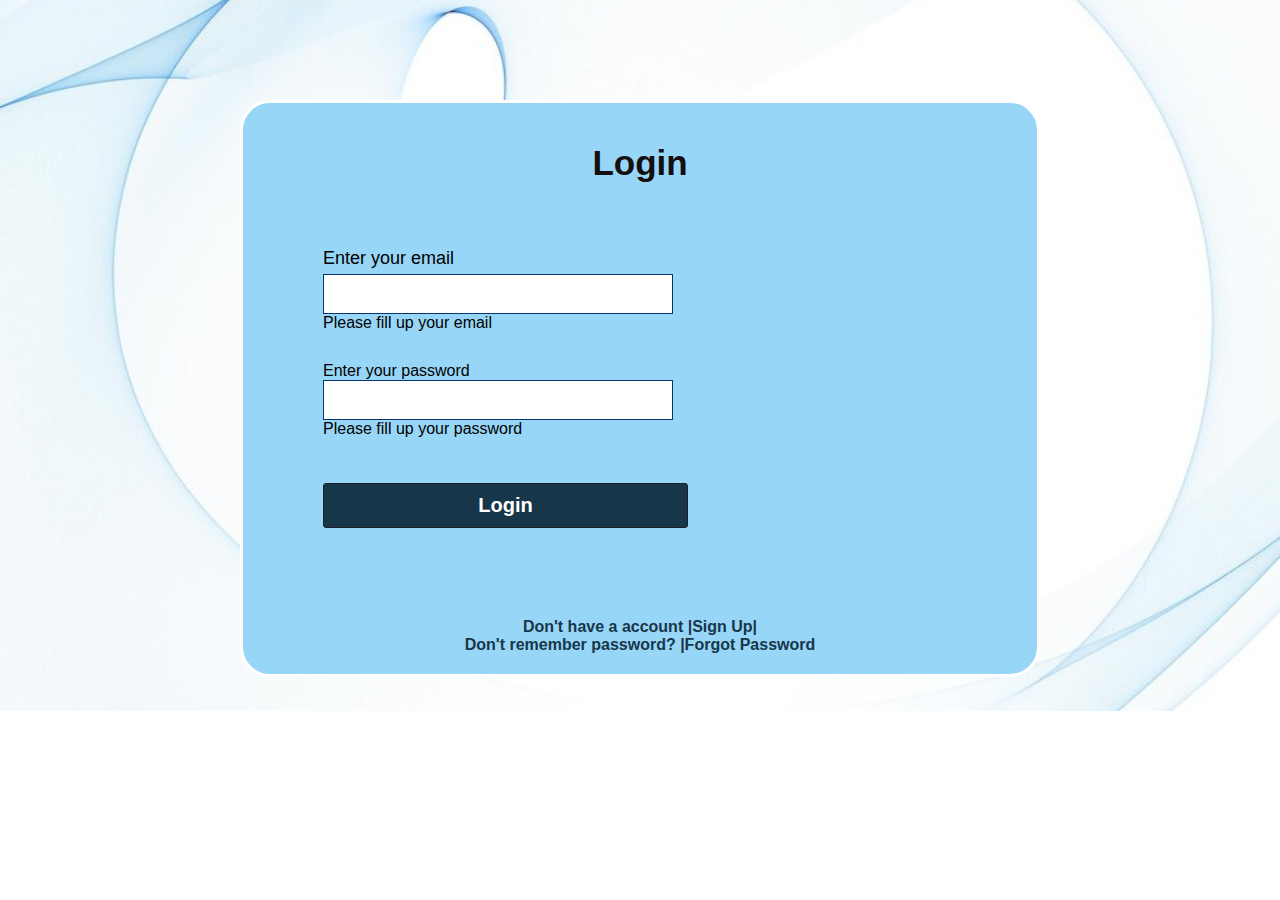
<file: index.html>
<!DOCTYPE html>
<html lang="en">
<head>
    <meta charset="UTF-8">
    <meta name="viewport" content="width=device-width, initial-scale=1.0">
    <title>Login</title>
    <link rel="stylesheet" href="style.css">

    <style>
        .signup, .forgot_password, .contact_us {
            display: none;
        }
    </style>
    
</head>
<body>

    <div id="login" class="container active">
        <h1 class="label">Login</h1>
        <form class="login-form" name="form" onsubmit="validateLogin()">
            <div class="font">Enter your email</div>
            <input autocomplete="off" type="text" id="username" name="email">
            <div id="email_error">Please fill up your email</div>
            <div class="font2">Enter your password</div>
            <input type="password" id="pass" name="password">
            <div id="password_error">Please fill up your password</div>
            <button type="submit">Login</button>
        </form>
        <div class="links">
            <div class="links">
                <a href="signup.html">Don't have a account |Sign Up|</a> 
                <p><a href="forgot_password.html">Don't remember password? |Forgot Password</a></p>
            </div>
        </div>
    </div>
    <script>
        function showPage(pageId) {
            
            var containers = document.querySelectorAll('.container');
            containers.forEach(function(container) {
                container.classList.remove('active');
            });

            
            document.getElementById(pageId).classList.add('active');
        }

        function validateLogin() {
            var email = document.getElementById('username').value;
            var password = document.getElementById('pass').value;
            if (email == 'login123@gmail.com' && password == 'login123') {
                alert("Successful!");
                window.location = 'home.html';
                return true;
            } else {
                alert("Wrong entry, invalid");
                return false;
            }
        }
    </script>
    
</body>
</html>


<!-- To do 5 sept:
-- fill up your email te dalin kur eshte bere submit dhe fusha eshte bluetooth_searching
-- krijo nje folder assets ku ruaj foton background
-- krijo nje folder (styles) ku ruan stylet, edhe merr te gjitha stylet nga
-- krijo nje folder ku ruhen te gjitha skriptet (js) edhe ruaj te gjitha skriptet aty
-- te bejme funksionale edhe signup dhe forget password dhe contact us duke mos perdorur actions por duke perdorur onsubmit 
-- fshij filet qe nuk duhen -->
</file>
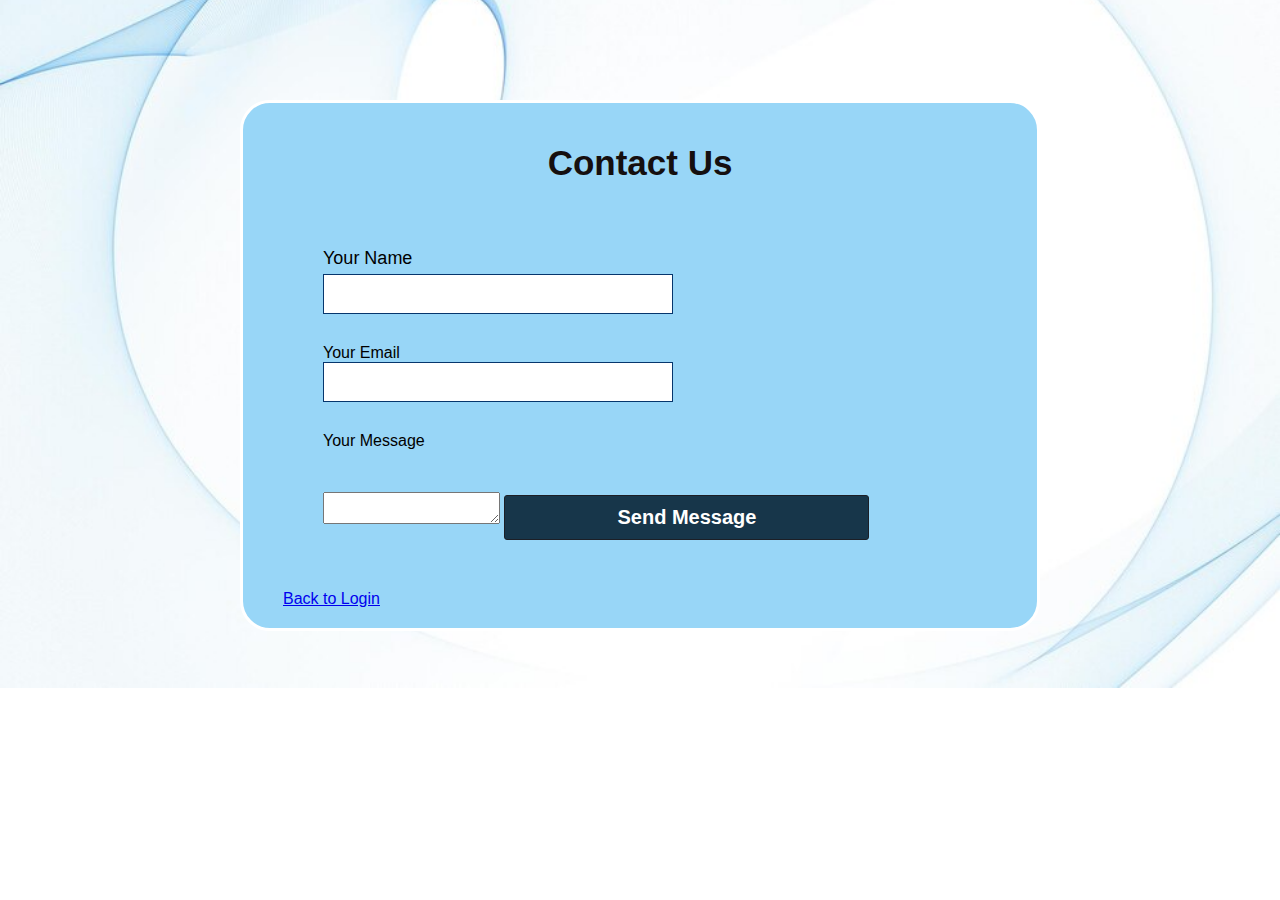
<file: contact_us.html>
<!DOCTYPE html>
<html lang="en">
<head>
    <meta charset="UTF-8">
    <meta name="viewport" content="width=device-width, initial-scale=1.0">
    <title>Contact Us</title>
    <link rel="stylesheet" href="style.css">
</head>
<body>
    <div class="container">
        <h1 class="label">Contact Us</h1>
        <form class="contact-us-form" action="send_message.html" method="post">
            <div class="font">Your Name</div>
            <input type="text" name="name">
            <div class="font2">Your Email</div>
            <input type="text" name="email">
            <div class="font2">Your Message</div>
            <textarea name="message"></textarea>
            <button type="submit">Send Message</button>
        </form>
        <a href="index.html">Back to Login</a> 
    </div>
</body>
</html>
</file>
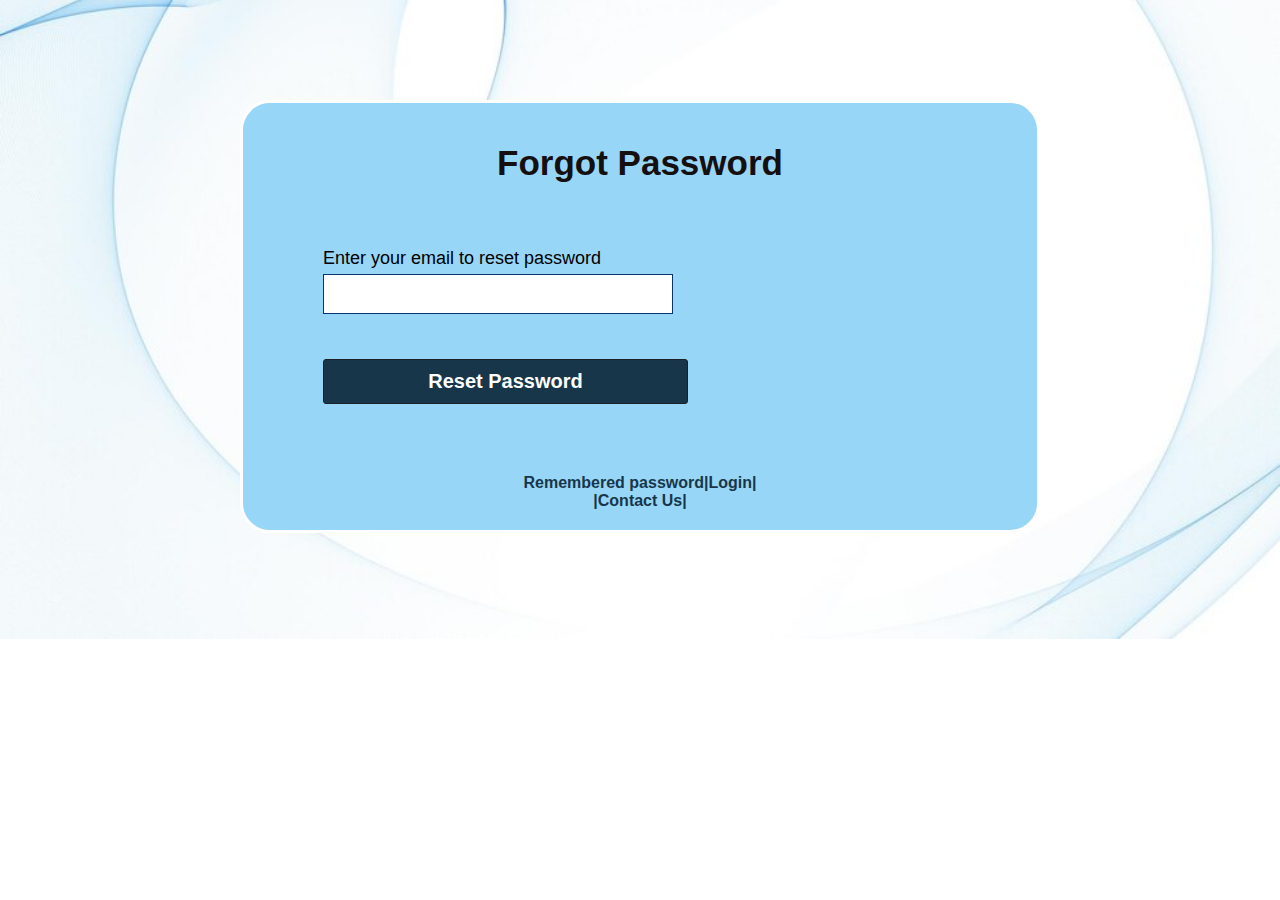
<file: forgot_password.html>
<!DOCTYPE html>
<html lang="en">
<head>
    <meta charset="UTF-8">
    <meta name="viewport" content="width=device-width, initial-scale=1.0">
    <title>Forgot Password</title>
    <link rel="stylesheet" href="style.css">
</head>
<body>
    <div class="container">
        <h1 class="label">Forgot Password</h1>
        <form class="forgot-password-form" action="reset_password.html" method="post">
            <div class="font">Enter your email to reset password</div>
            <input type="text" name="email">
            <button type="submit">Reset Password</button>
        </form>
        <div class="links">
            <a href="index.html">Remembered password|Login|</a> 
            <p><a href="contact_us.html">|Contact Us|</a></p>
        </div>
    </div>
</body>
</html>
</file>
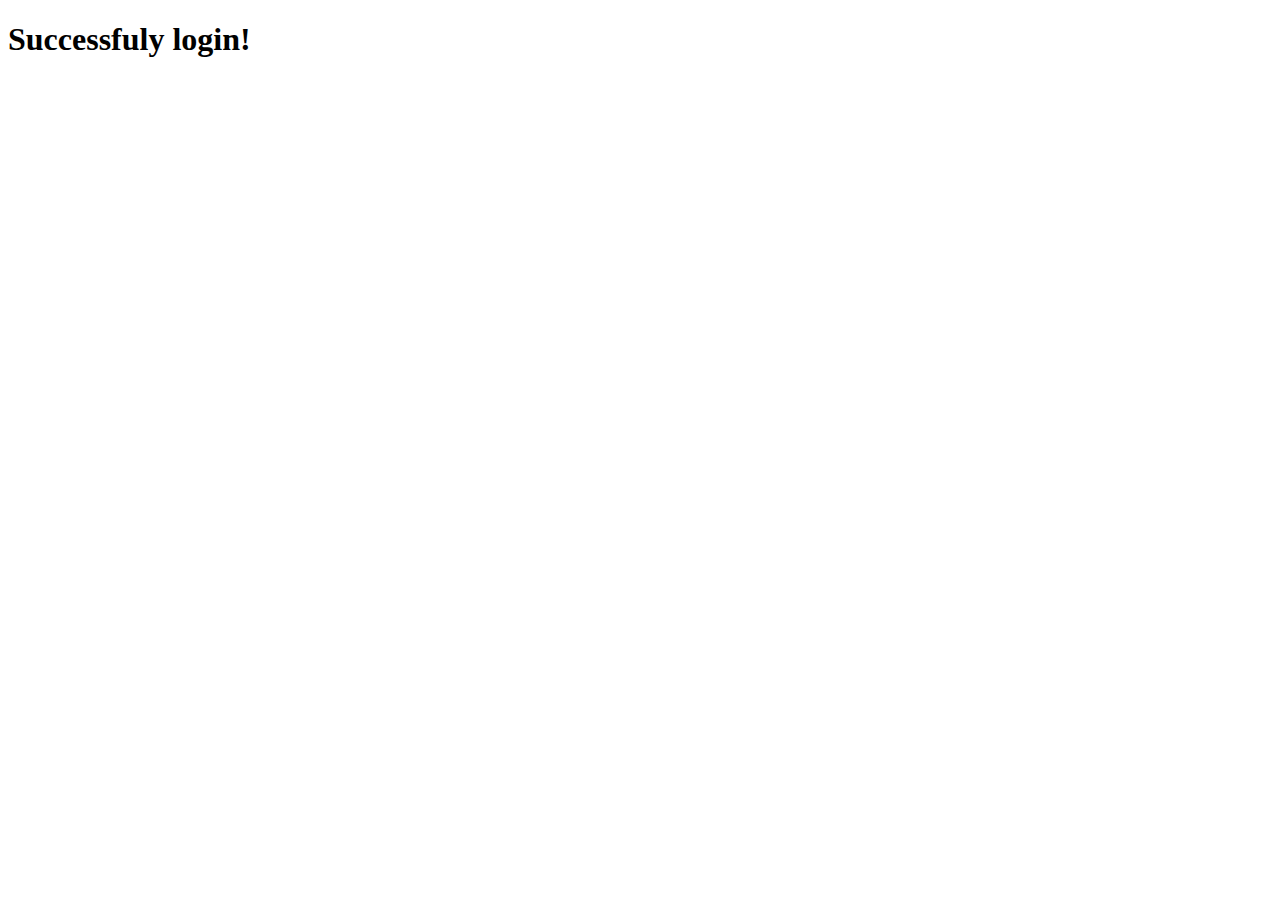
<file: home.html>
<!DOCTYPE html>
<html lang="en">
<head>
    <meta charset="UTF-8">
    <meta name="viewport" content="width=device-width, initial-scale=1.0">
    <title>Welcome Page</title>
</head>
<body>
    <h1>Successfuly login!</h1>
</body>
</html>
</file>
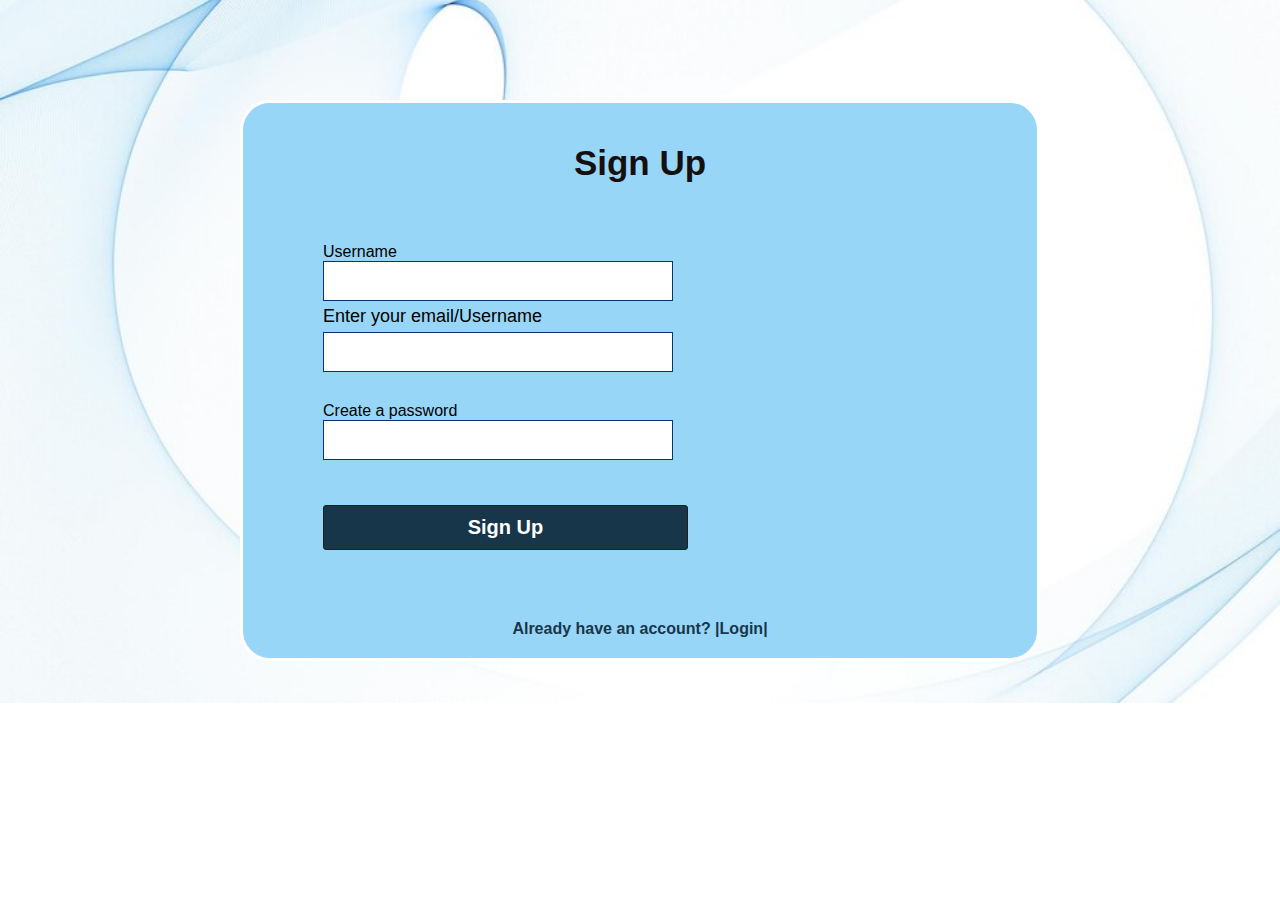
<file: signup.html>
<!DOCTYPE html>
<html lang="en">
<head>
    <meta charset="UTF-8">
    <meta name="viewport" content="width=device-width, initial-scale=1.0">
    <title>Sign Up</title>
    <link rel="stylesheet" href="style.css">
</head>
<body>
    <div class="container">
        <h1 class="label">Sign Up</h1>
        <form class="signup-form" action="home.html" method="post">
            <div class="font1">Username</div>
            <input type="text" name="username">
            <div class="font">Enter your email/Username</div>
            <input type="text" name="email">
            <div class="font2">Create a password</div>
            <input type="password" name="password">
            <button type="submit">Sign Up</button>
        </form>
        <div class="links">
            <a href="index.html" >Already have an account? |Login|</a>
        </div>
    </div>
</body>
</html>
</file>
<file: style.css>
*{
    margin: 0;
    padding: 0;
    box-sizing: border-box;
    font-family: "poppins", sans-serif;
}
.signup, .forgot_password, .contact_us{
    display: none;
}
body{
    background: url(background.jpg) no-repeat;
    background-position: center;
    background-size: cover;
    align-items: center;
    justify-content: center;
    display: flex;
}
.container{
    display: flex;
    margin-top: 100px;
    width: 800px;
    height: auto;
    border: 3px solid rgb(255, 255, 255);
    background: #98d6f7;
    border-radius: 30px;
    flex-direction: column;
    padding: 20px 40px;
} 
.signup, .forgot_password, .contact_us {
    display: flex;
}

.label{
    padding: 20px 130px;
    font-size: 35px;
    font-weight: bold;
    color: #150f0f;
    text-align: center;
}
.form-container .font {
    font-size: 18px;
    color: rgb(33, 31, 29);
    margin: 5px 0px;
}

.form-container input,
.form-container textarea {
    height: 40px;
    width: 350px;
    padding: 0 5px;
    font-size: 18px;
    outline: none;
    border: 1px solid rgb(6, 54, 109);
    margin-bottom: 20px;
}

.form-container textarea {
    height: 100px;
    resize: none;
}

.form-container .font2 {
    margin-top: 30px;
}

.form-container button {
    margin: 45px 0 30px 0;
    height: 45px;
    width: 365px;
    font-size: 20px;
    color: rgb(255, 255, 255);
    outline: none;
    cursor: pointer;
    font-weight: bold;
    background: #17364a;
    border-radius: 3px;
    border: 1px solid #1c1f26;
    transition: .5s;
}

.form-container button:hover {
    background: #030d17;
}

.form-container .email_error,
.form-container .password_error {
    margin-top: 5px;
    width: 345px;
    font-size: 17px;
    color: #252a3b;
    background: rgba(245, 241, 241, 0.92);
    text-align: center;
    padding: 5px 8px;
    border-radius: 3px;
    border: #ec4842;
    display: none;
}


.login-form{
    padding: 20px 40px;
}
.login-form .font{
    font-size: 18px;
    columns: rgb(33, 31, 29);
    margin: 5px 0px;
}
.login-form input{
    height: 40px;
    width: 350px;
    padding: 0 5px;
    font-size: 18px;
    outline: none;
    border: 1px solid rgb(6, 54, 109);
}
.login-form .font2{
    margin-top: 30px;
}

.login-form button{
    margin: 45px 0 30px 0;
    height: 45px;
    width: 365px;
    font-size: 20px;
    color: rgb(255, 255, 255);
    outline: none;
    cursor: pointer;
    font-weight: bold;
    background: #17364a;
    border-radius: 3px;
    border: 1px solid #1c1f26;
    transition: .5s;
}
.login-form button:hover{
    background: #030d17;
}
.login-form .email_error{
    margin-top: 5px;
    width: 345px;
    font-size: 17px;
    color: #252a3b;
    background: rgba(245, 241, 241, 0.92);
    text-align: center;
    padding: 5px 8px;
    border-radius: 3px;
    border: #ec4842;
    display: none;
}
.login-form .password_error{
    margin-top: 5px;
    width: 345px;
    font-size: 17px;
    color: #252a3b;
    background: rgba(24, 21, 21, 0.1);
    text-align: center;
    padding: 5px 8px;
    border-radius: 3px;
    border: #ec4842;
    display: none;
}

.signup-form{
    padding: 20px 40px;
}
.signup-form .font{
    font-size: 18px;
    columns: rgb(33, 31, 29);
    margin: 5px 0px;
}
.signup-form input{
    height: 40px;
    width: 350px;
    padding: 0 5px;
    font-size: 18px;
    outline: none;
    border: 1px solid rgb(6, 54, 109);
}
.signup-form .font2{
    margin-top: 30px;
}

.signup-form button{
    margin: 45px 0 30px 0;
    height: 45px;
    width: 365px;
    font-size: 20px;
    color: rgb(255, 255, 255);
    outline: none;
    cursor: pointer;
    font-weight: bold;
    background: #17364a;
    border-radius: 3px;
    border: 1px solid #1c1f26;
    transition: .5s;
}
.signup-form button:hover{
    background: #030d17;
}

.forgot-password-form{
    padding: 20px 40px;
}
.forgot-password-form .font{
    font-size: 18px;
    columns: rgb(33, 31, 29);
    margin: 5px 0px;
}
.forgot-password-form input{
    height: 40px;
    width: 350px;
    padding: 0 5px;
    font-size: 18px;
    outline: none;
    border: 1px solid rgb(6, 54, 109);
}
.forgot-password-form .font2{
    margin-top: 30px;
}

.forgot-password-form button{
    margin: 45px 0 30px 0;
    height: 45px;
    width: 365px;
    font-size: 20px;
    color: rgb(255, 255, 255);
    outline: none;
    cursor: pointer;
    font-weight: bold;
    background: #17364a;
    border-radius: 3px;
    border: 1px solid #1c1f26;
    transition: .5s;
}
.forgot-password-form button:hover{
    background: #030d17;
}

.contact-us-form{
    padding: 20px 40px;

}    

.contact-us-form .font{
    font-size: 18px;
    columns: rgb(33, 31, 29);
    margin: 5px 0px;
}
.contact-us-form input{
    height: 40px;
    width: 350px;
    padding: 0 5px;
    font-size: 18px;
    outline: none;
    border: 1px solid rgb(6, 54, 109);
}
.contact-us-form .font2{
    margin-top: 30px;
}

.contact-us-form button{
    margin: 45px 0 30px 0;
    height: 45px;
    width: 365px;
    font-size: 20px;
    color: rgb(255, 255, 255);
    outline: none;
    cursor: pointer;
    font-weight: bold;
    background: #17364a;
    border-radius: 3px;
    border: 1px solid #1c1f26;
    transition: .5s;
}
.contact-us-form button:hover{
    background: #030d17;
}
 
.links {
    text-align: center;
    margin-top: 20px;
}

.links a {
    color: #17364a;
    text-decoration: none;
    font-size: 18x;
    font-weight: bold;
    transition: color 0.3s ease;
}

.links a:hover {
    color: #030d17;
    text-decoration: underline;
}
h1.label {
    margin-bottom: 20px;
}
</file>
